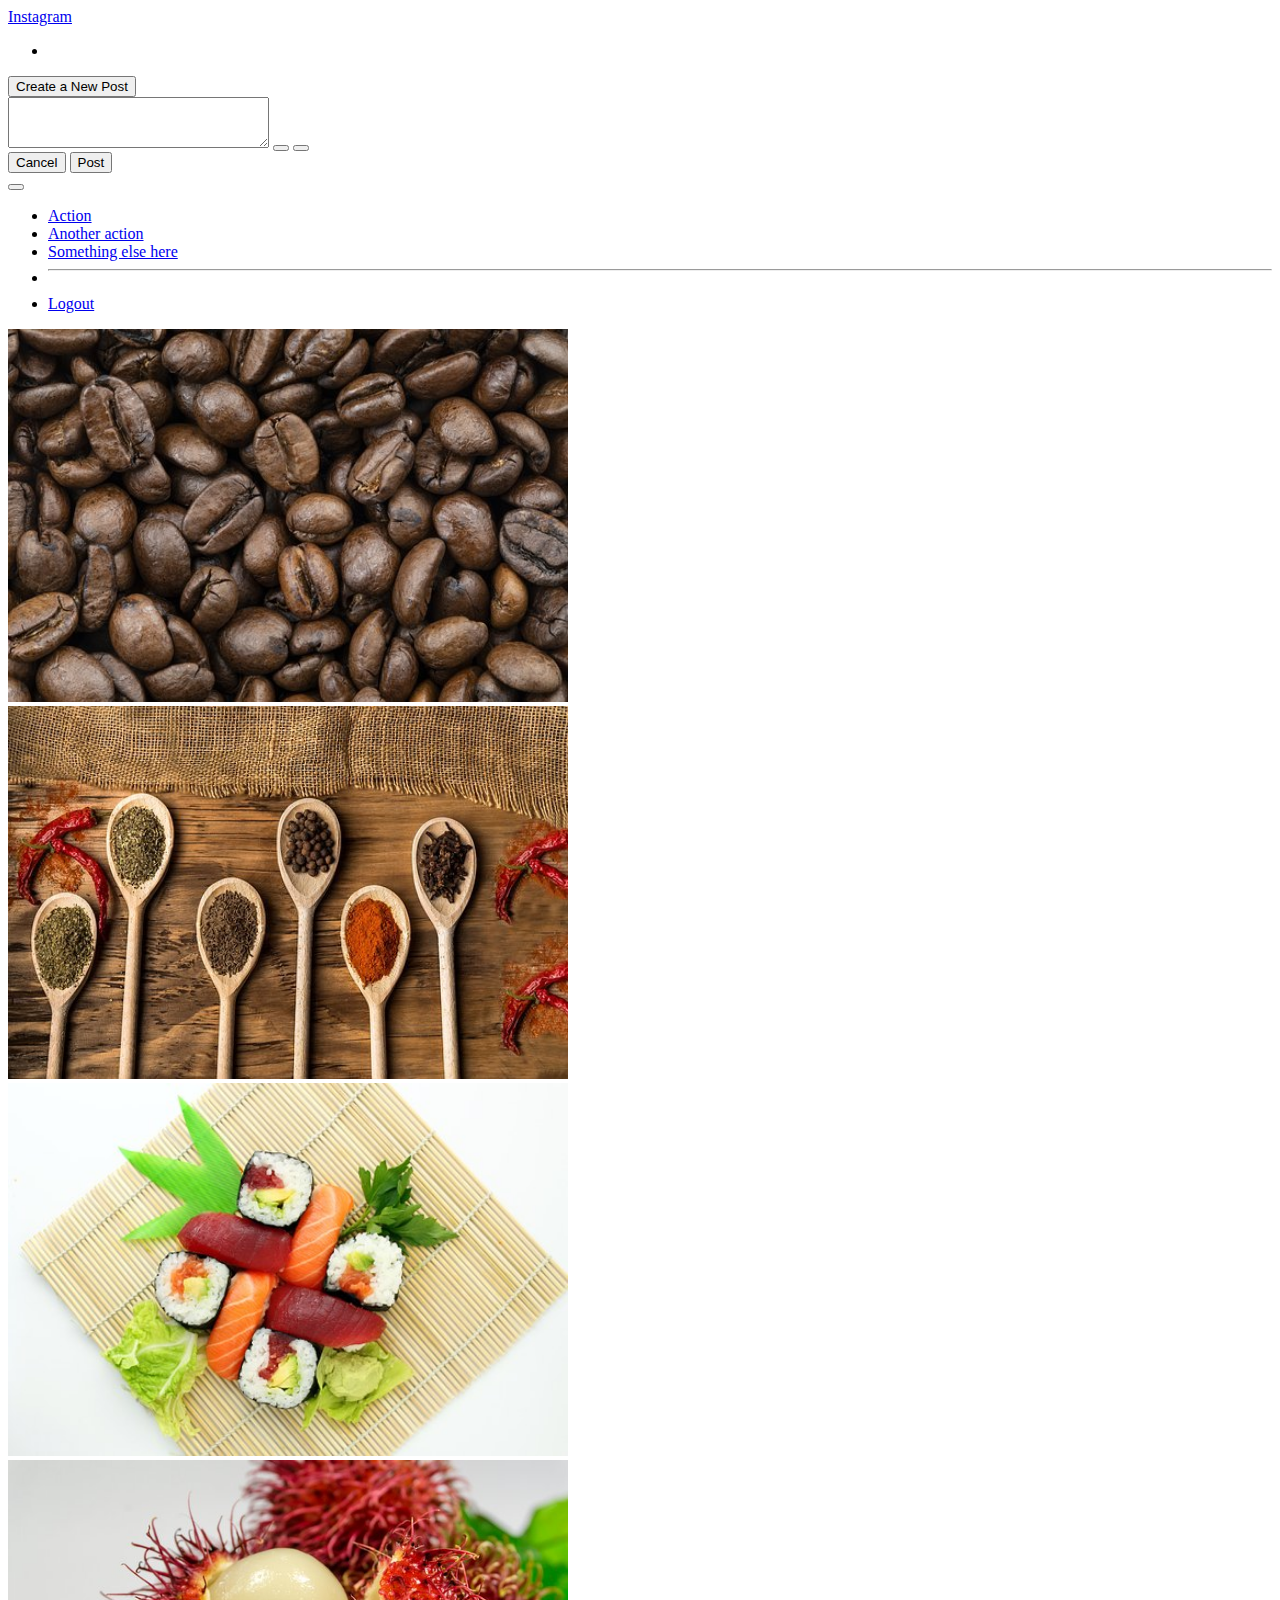
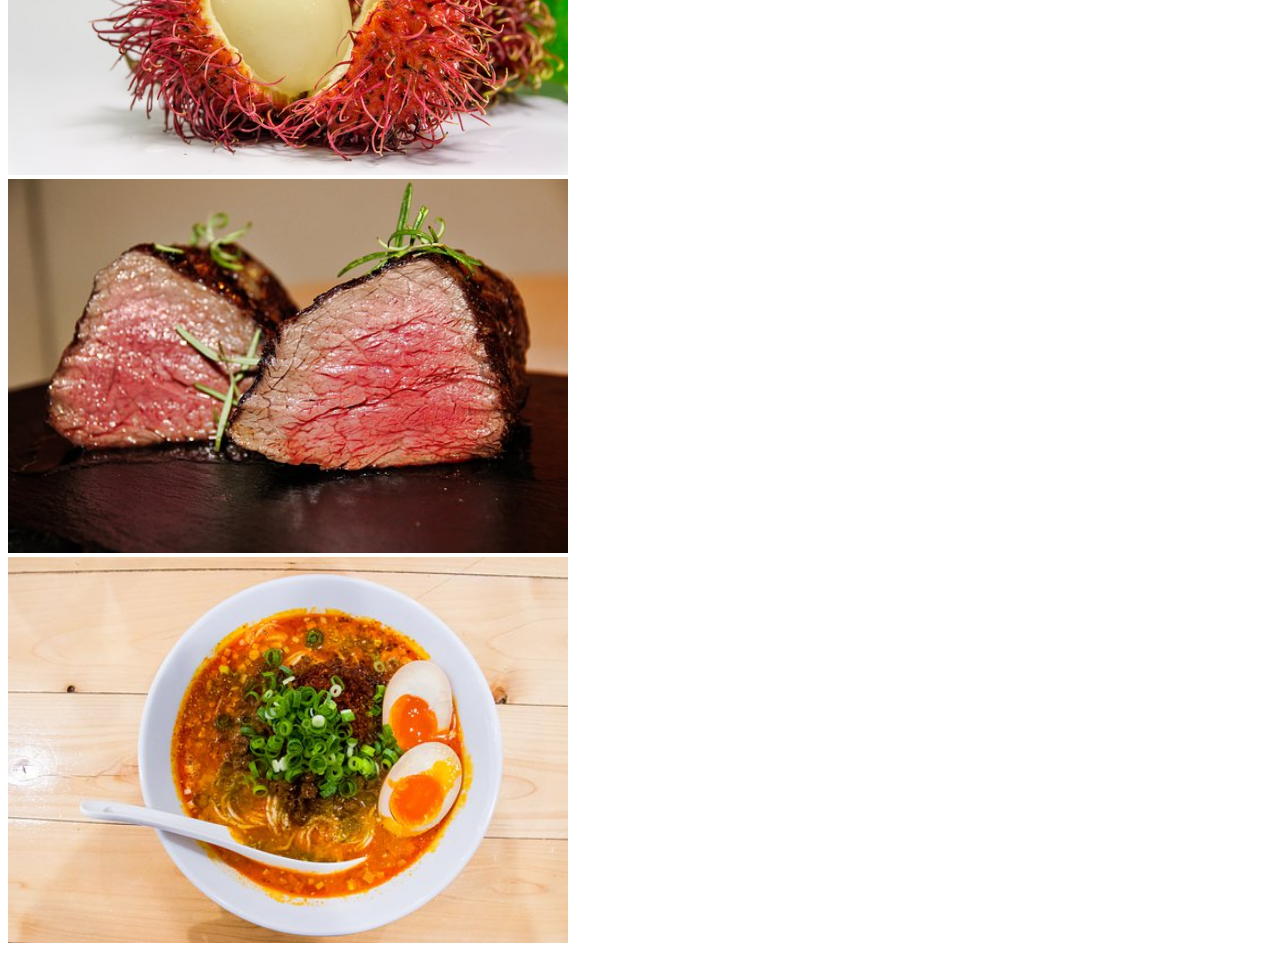
<file: index.html>
<!DOCTYPE html>
<html lang="en">

<head>
    <meta charset="UTF-8">
    <meta http-equiv="X-UA-Compatible" content="IE=edge">
    <meta name="viewport" content="width=device-width, initial-scale=1.0">
    <title>Instagram Bootstrap</title>
    <link href="https://cdn.jsdelivr.net/npm/bootstrap@5.1.3/dist/css/bootstrap.min.css" rel="stylesheet"
        integrity="sha384-1BmE4kWBq78iYhFldvKuhfTAU6auU8tT94WrHftjDbrCEXSU1oBoqyl2QvZ6jIW3" crossorigin="anonymous">
    <link rel="stylesheet" href="https://use.fontawesome.com/releases/v5.15.4/css/all.css"
        integrity="sha384-DyZ88mC6Up2uqS4h/KRgHuoeGwBcD4Ng9SiP4dIRy0EXTlnuz47vAwmeGwVChigm" crossorigin="anonymous">
    <link rel="stylesheet" href="style.css">
</head>

<body>
    <div class="container-fluid">
        <nav class="navbar navbar-expand-lg navbar-light bg-light">
            <div class="container-fluid">
                <a class="navbar-brand" href="#">
                    <i class="fab fa-instagram"></i></i></a>
                <a class="navbar-brand" href="#">Instagram</a>
                <div class="collapse navbar-collapse" id="navbarcontent">
                    <ul class="navbar-nav me-auto mb-2 mb-lg-0">
                        <li class="nav-item"></li>
                    </ul>
                    <form class="d-flex">
                        <button type="button" class="btn btn-success" data-bs-toggle="modal"
                            data-bs-target="#exampleModal">
                            Create a New Post
                        </button>
                        <div class="modal fade" id="exampleModal" tabindex="-1" aria-labelledby="exampleModalLabel"
                            aria-hidden="true">
                            <div class="modal-dialog">
                                <div class="modal-content">
                                    <div class="modal-body">
                                        <textarea name="" id="" cols="30" rows="3" class="form-control"></textarea>
                                        <button type="button" class="btn btn-light"><i
                                                class="fab fa-instagram"></i></button>
                                        <button type="button" class="btn btn-light"><i
                                                class="fas fa-map-marker-alt"></i></button>
                                    </div>
                                    <div class="modal-footer">
                                        <button type="button" class="btn btn-light"
                                            data-bs-dismiss="modal">Cancel</button>
                                        <button type="button" class="btn btn-success">Post</button>
                                    </div>
                                </div>
                            </div>
                        </div>
                        <div class="btn-group">
                            <button class="btn btn-light dropdown-toogle" type="button" id="dropdownMenuButton1"
                                data-bs-toggle="dropdown" aria-expanded="false">
                                <i class="fas fa-cog"></i></button>
                            <ul class="dropdown-menu dropdown-menu-end">
                                <li><a class="dropdown-item" href="#">Action</a></li>
                                <li><a class="dropdown-item" href="#">Another action</a></li>
                                <li><a class="dropdown-item" href="#">Something else here</a></li>
                                <li>
                                    <hr class="dropdown-divider">
                                </li>
                                <li><a class="dropdown-item" href="#">Logout</a></li>
                            </ul>
                        </div>
                    </form>
                </div>
            </div>
        </nav>
        <div class="d-flex justify-content-center">
            <nav class="navbar navbar-lgb-transparent">
                <form class="container-fluid justify-content-center">
                    <a href="./index.html" class="btn btn-secondary mx-2"> <i class="fas fa-th"></i></a>
                    <a href="index2.html" class="btn btn-secondary mx-2"> <i class="fas fa-square"></i></a>
                </form>
            </nav>
        </div>
        <div class="align-self-stretch">
        <div class="row">
            <div class="col-4">
                <img src="./imagenes/coffee-5149246__340.jpg" class="d-grip gap-3" width="560" alt="">
            </div>
            <div class="col-4">
                <img src="./imagenes/spices-4185324__340.jpg" class="d-grip gap-3"
                    width="560" alt="">
            </div>
            <div class="col-4">
                <img src="./imagenes/sushi-373588__340.jpg" class="d-grip gap-3" width="560" alt="">
            </div>
        </div>
        <div class="row">
            <div class="col-4">
                <img src="./imagenes/rambutan-2477584__340.jpg" class="d-grip gap-3" width="560" alt="">
            </div>
            <div class="col-4">
                <img src="./imagenes/meat-3869621__340.jpg" class="d-grip gap-3" width="560" alt="">
            </div>
            <div class="col-4">
                <img src="./imagenes/dish-6799805__340.jpg" class="d-grip gap-3" width="560" alt="">
            </div>
        </div>
    </div>
</div>
    <script src="https://cdn.jsdelivr.net/npm/@popperjs/core@2.10.2/dist/umd/popper.min.js"
        integrity="sha384-7+zCNj/IqJ95wo16oMtfsKbZ9ccEh31eOz1HGyDuCQ6wgnyJNSYdrPa03rtR1zdB"
        crossorigin="anonymous"></script>
    <script src="https://cdn.jsdelivr.net/npm/bootstrap@5.1.3/dist/js/bootstrap.min.js"
        integrity="sha384-QJHtvGhmr9XOIpI6YVutG+2QOK9T+ZnN4kzFN1RtK3zEFEIsxhlmWl5/YESvpZ13"
        crossorigin="anonymous"></script>
</body>

</html>
</file>
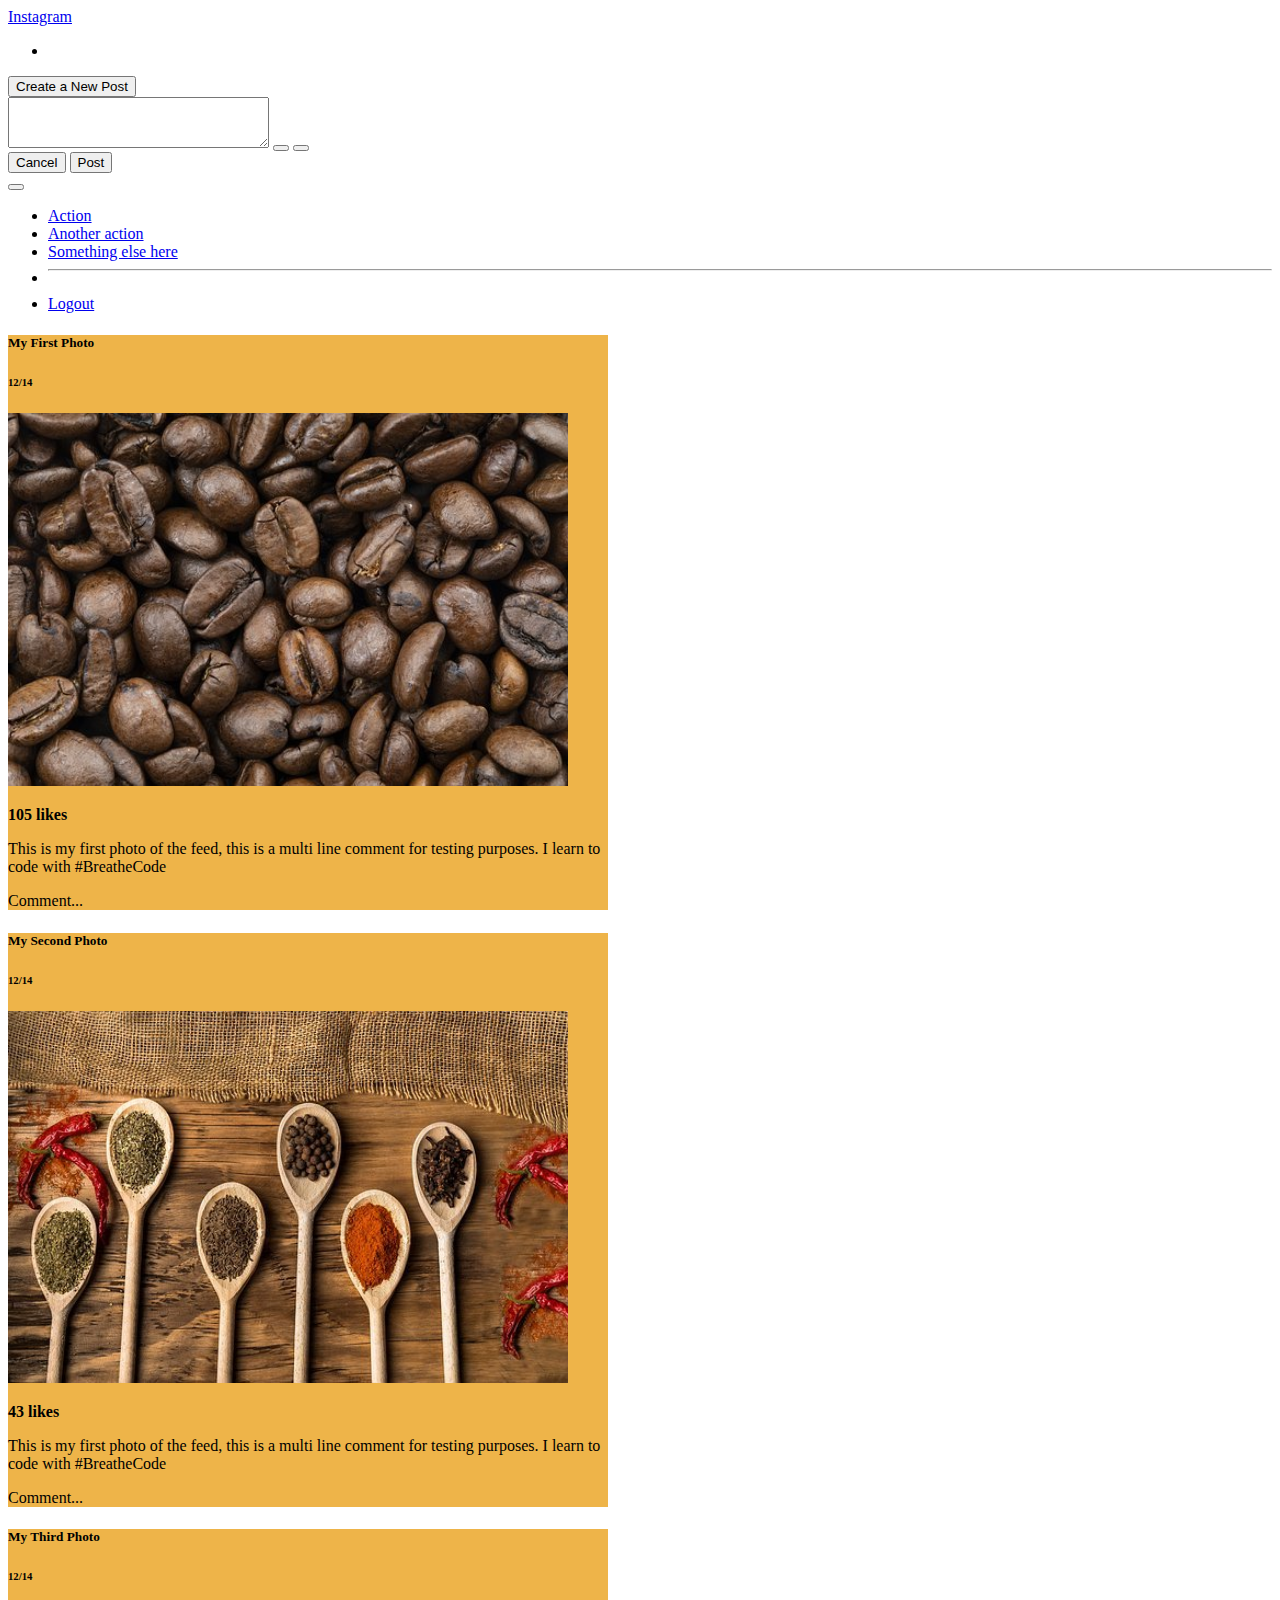
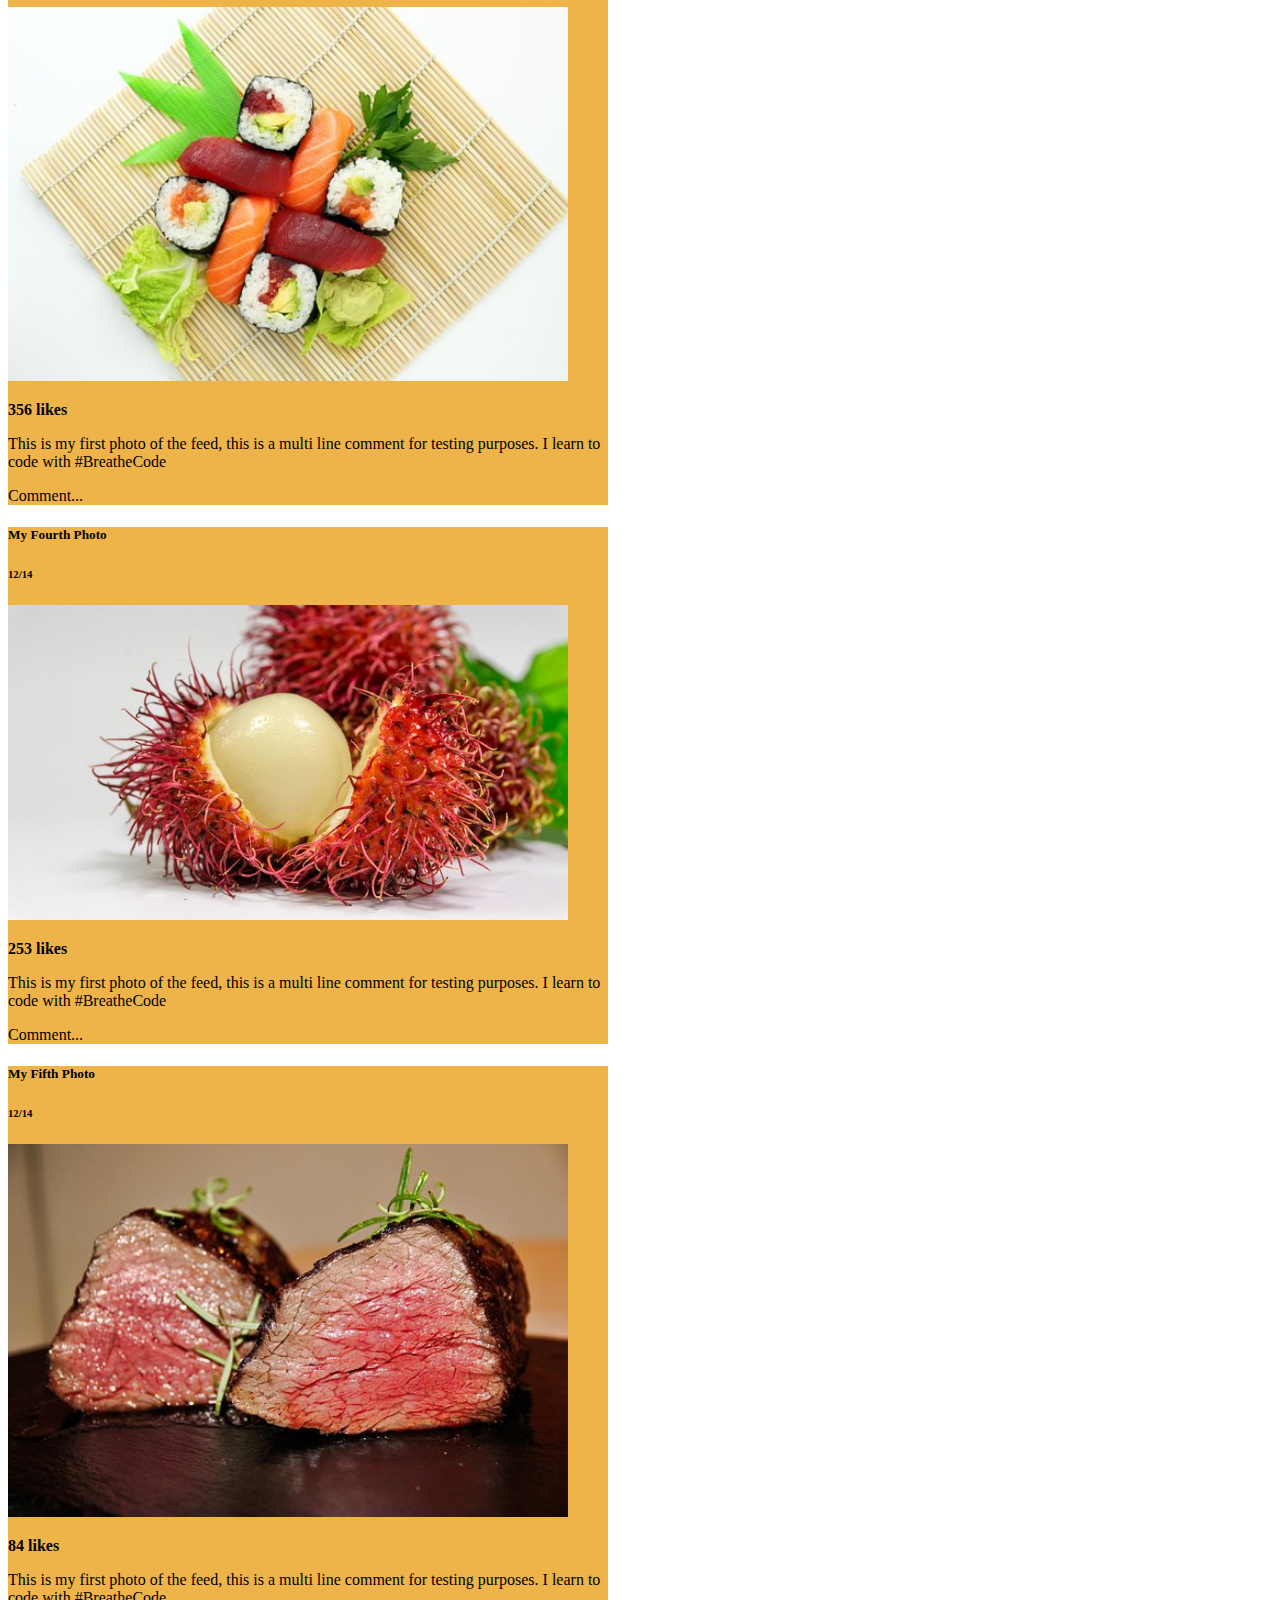
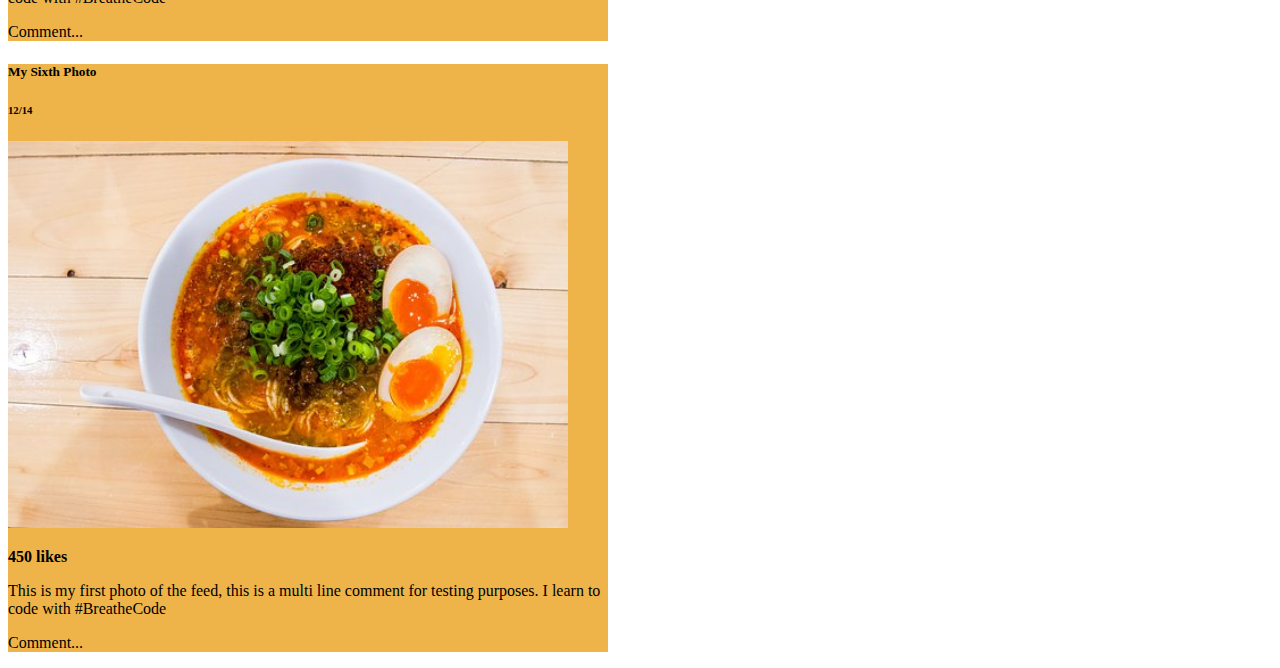
<file: index2.html>
<!DOCTYPE html>
<html lang="en">

<head>
    <meta charset="UTF-8">
    <meta http-equiv="X-UA-Compatible" content="IE=edge">
    <meta name="viewport" content="width=device-width, initial-scale=1.0">
    <title>Instagram Bootstrap</title>
    <link href="https://cdn.jsdelivr.net/npm/bootstrap@5.1.3/dist/css/bootstrap.min.css" rel="stylesheet" integrity="sha384-1BmE4kWBq78iYhFldvKuhfTAU6auU8tT94WrHftjDbrCEXSU1oBoqyl2QvZ6jIW3" crossorigin="anonymous">
    <link rel="stylesheet" href="https://use.fontawesome.com/releases/v5.15.4/css/all.css"
        integrity="sha384-DyZ88mC6Up2uqS4h/KRgHuoeGwBcD4Ng9SiP4dIRy0EXTlnuz47vAwmeGwVChigm" crossorigin="anonymous">
    <link rel="stylesheet" href="style.css">
</head>

<body>
    <div class="container-fluid">
        <nav class="navbar navbar-expand-lg navbar-light bg-light">
            <div class="container-fluid">
                <a class="navbar-brand" href="#">
                    <i class="fab fa-instagram"></i></i></a>
                <a class="navbar-brand" href="#">Instagram</a>
                <div class="collapse navbar-collapse" id="navbarcontent">
                    <ul class="navbar-nav me-auto mb-2 mb-lg-0">
                        <li class="nav-item"></li>
                    </ul>
                    <form class="d-flex">
                        <button type="button" class="btn btn-success"data-bs-toggle="modal" data-bs-target="#exampleModal">
                            Create a New Post
                        </button>
                        <div class="modal fade" id="exampleModal" tabindex="-1" aria-labelledby="exampleModalLabel" aria-hidden="true">
                            <div class="modal-dialog">
                                <div class="modal-content">
                                    <div class="modal-body">  
                                        <textarea name="" id="" cols="30" rows="3" class="form-control"></textarea> 
                                        <button type="button" class="btn btn-light"><i class="fab fa-instagram"></i></button>
                                        <button type="button" class="btn btn-light"><i class="fas fa-map-marker-alt"></i></button>
                                    </div>
                                    <div class="modal-footer">
                                        <button type="button" class="btn btn-light" data-bs-dismiss="modal">Cancel</button>
                                        <button type="button" class="btn btn-success">Post</button>
                                    </div>
                                </div>
                            </div>
                        </div>
                        <div class="btn-group">
                            <button class="btn btn-light dropdown-toogle" type="button" id="dropdownMenuButton1" data-bs-toggle="dropdown" aria-expanded="false">
                                <i class="fas fa-cog"></i></button>
                            <ul class="dropdown-menu dropdown-menu-end">
                                <li><a class="dropdown-item" href="#">Action</a></li>
                                <li><a class="dropdown-item" href="#">Another action</a></li>
                                <li><a class="dropdown-item" href="#">Something else here</a></li>
                                <li>
                                    <hr class="dropdown-divider">
                                </li>
                                <li><a class="dropdown-item" href="#">Logout</a></li>
                            </ul>
                        </div>
                    </form>
                </div>
            </div>
        </nav>
        <div class="d-flex justify-content-center">
            <nav class="navbar navbar-lgb-transparent">
                <form class="container-fluid justify-content-center">
                    <a href="./" class="btn btn-secondary mx-2"> <i class="fas fa-th"></i></a>
                    <a href="index.html" class="btn btn-secondary mx-2"> <i class="fas fa-square"></i></a>
                </form>
            </nav>
        </div>
        <div class="container-fluid bg-light">
                <div class="d-flex justify-content-center">
                    <div class="card" style="width: 600px;">
                        <div class="card-body">
                            <h5 class="card-tittle">My First Photo</h5>
                            <div class="d-flex justify-content-end">
                                <h6 class="card-subtitle mb-2 text-muted">12/14</h6>
                            </div>
                            <img src="./imagenes/coffee-5149246__340.jpg" class="d-grip gap-3" width="560" alt="">
                            <p class="card-text"><strong>105 likes</strong></p>
                            <p class="card-text">This is my first photo of the feed, this is a multi line comment for testing purposes. I learn to code with #BreatheCode</p>
                            <p class="card-text m-1">
                                <i class="far fa-heart mx-2"></i>
                                Comment...
                            </p>
                        </div>
                    </div>
                </div>
                <div class="d-flex justify-content-center">
                    <div class="card" style="width: 600px;">
                        <div class="card-body">
                            <h5 class="card-tittle">My Second Photo</h5>
                            <div class="d-flex justify-content-end">
                                <h6 class="card-subtitle mb-2 text-muted">12/14</h6>
                            </div>
                            <img src="./imagenes/spices-4185324__340.jpg" class="d-grip gap-3" width="560" alt="">
                            <p class="card-text"><strong>43 likes</strong></p>
                            <p class="card-text">This is my first photo of the feed, this is a multi line comment for testing purposes. I learn to code with #BreatheCode</p>
                            <p class="card-text m-1">
                                <i class="far fa-heart mx-2"></i>
                                Comment...
                            </p>
                        </div>
                    </div>
                </div>
                <div class="d-flex justify-content-center">
                    <div class="card" style="width: 600px;">
                        <div class="card-body">
                            <h5 class="card-tittle">My Third Photo</h5>
                            <div class="d-flex justify-content-end">
                                <h6 class="card-subtitle mb-2 text-muted">12/14</h6>
                            </div>
                            <img src="./imagenes/sushi-373588__340.jpg" class="d-grip gap-3" width="560" alt="">
                            <p class="card-text"><strong>356 likes</strong></p>
                            <p class="card-text">This is my first photo of the feed, this is a multi line comment for testing purposes. I learn to code with #BreatheCode</p>
                            <p class="card-text m-1">
                                <i class="far fa-heart mx-2"></i>
                                Comment...
                            </p>
                         </div>
                    </div>
                </div>
                <div class="d-flex justify-content-center">
                    <div class="card" style="width: 600px;">
                        <div class="card-body">
                            <h5 class="card-tittle">My Fourth Photo</h5>
                            <div class="d-flex justify-content-end">
                                <h6 class="card-subtitle mb-2 text-muted">12/14</h6>
                            </div>
                            <img src="./imagenes/rambutan-2477584__340.jpg" class="d-grip gap-3" width="560" alt="">
                            <p class="card-text"><strong>253 likes</strong></p>
                            <p class="card-text">This is my first photo of the feed, this is a multi line comment for testing purposes. I learn to code with #BreatheCode</p>
                            <p class="card-text m-1">
                                <i class="far fa-heart mx-2"></i>
                                Comment...
                            </p>
                         </div>
                    </div>
                </div>
                <div class="d-flex justify-content-center">
                    <div class="card" style="width: 600px;">
                        <div class="card-body">
                            <h5 class="card-tittle">My Fifth Photo</h5>
                            <div class="d-flex justify-content-end">
                                <h6 class="card-subtitle mb-2 text-muted">12/14</h6>
                            </div>
                            <img src="./imagenes/meat-3869621__340.jpg" class="d-grip gap-3" width="560" alt="">
                            <p class="card-text"><strong>84 likes</strong></p>
                            <p class="card-text">This is my first photo of the feed, this is a multi line comment for testing purposes. I learn to code with #BreatheCode</p>
                            <p class="card-text m-1">
                                <i class="far fa-heart mx-2"></i>
                                Comment...
                            </p>
                         </div>
                    </div>
                </div>
                <div class="d-flex justify-content-center">
                    <div class="card" style="width: 600px;">
                        <div class="card-body">
                            <h5 class="card-tittle">My Sixth Photo</h5>
                            <div class="d-flex justify-content-end">
                                <h6 class="card-subtitle mb-2 text-muted">12/14</h6>
                            </div>
                            <img src="./imagenes/dish-6799805__340.jpg" class="d-grip gap-3" width="560" alt="">
                            <p class="card-text"><strong>450 likes</strong></p>
                            <p class="card-text">This is my first photo of the feed, this is a multi line comment for testing purposes. I learn to code with #BreatheCode</p>
                            <p class="card-text m-1">
                                <i class="far fa-heart mx-2"></i>
                                Comment...
                            </p>
                         </div>
                    </div>
                </div>
                
        </div>
    </div>
    <script src="https://cdn.jsdelivr.net/npm/@popperjs/core@2.10.2/dist/umd/popper.min.js" integrity="sha384-7+zCNj/IqJ95wo16oMtfsKbZ9ccEh31eOz1HGyDuCQ6wgnyJNSYdrPa03rtR1zdB" crossorigin="anonymous"></script>
    <script src="https://cdn.jsdelivr.net/npm/bootstrap@5.1.3/dist/js/bootstrap.min.js" integrity="sha384-QJHtvGhmr9XOIpI6YVutG+2QOK9T+ZnN4kzFN1RtK3zEFEIsxhlmWl5/YESvpZ13" crossorigin="anonymous"></script>
</body>

</html>
</file>
<file: style.css>
.card{
    background-color: rgb(238, 180, 73);
}
</file>
